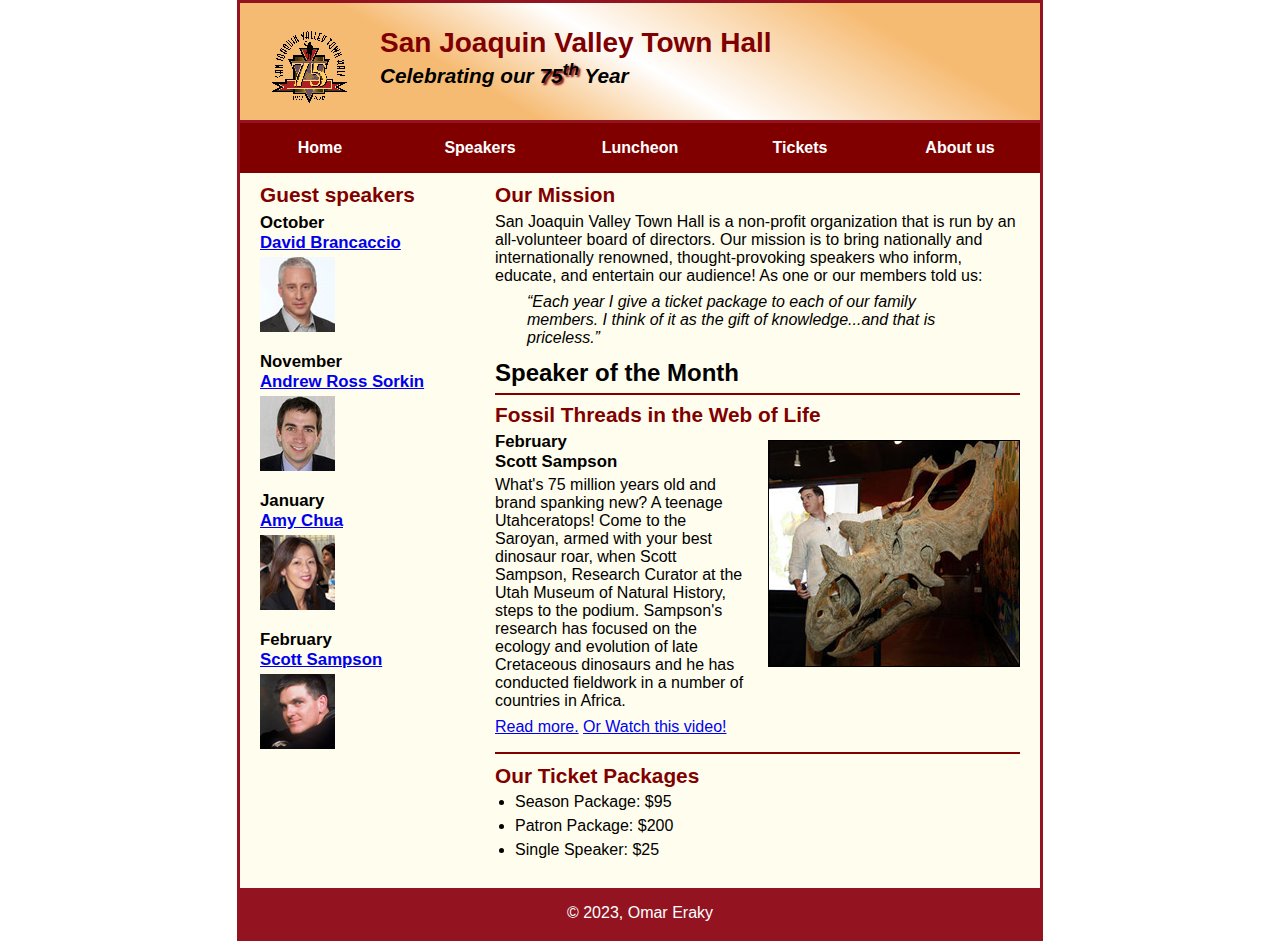
<file: index.html>
<!DOCTYPE html>
<html lang="en">

<head>
	<meta charset="utf-8">
	<title>San Joaquin Valley Town Hall</title>
	<link rel="shortcut icon" href="images/favicon.ico">
	<link rel="stylesheet" href="styles/styles.css">
</head>

<body>
	<header>
		<img src="images/town_hall_logo.gif" alt="Town Hall logo" height="80">
		<h2>San Joaquin Valley Town Hall</h2>
		<h3>Celebrating our <span class="shadow">75<sup>th</sup></span> Year</h3>
	</header>
	<nav id="nav_menu">
		<ul>
			<li class="current"><a href="index.html">Home </a></li>
		<li><a href="">Speakers </a></li>
		<li><a href=""> Luncheon </a></li>
		<li><a href="index.html">Tickets </a></li>
		<li><a href="index.html"> About us </a>
		<ul>
			<li><a href="">Our History</a></li>
			<li><a href="">Board of Directors</a></li>
			<li><a href="">Past Speaker</a></li>\
			<li><a href="">Contact Information</a></li>


		</ul>


		</li>


		</ul>
	</nav>
	<main>
		<section>
			<h2>Our Mission</h2>
			<p>San Joaquin Valley Town Hall is a non-profit organization that is run by an 
			   all-volunteer board of directors. Our mission is to bring nationally and 
			   internationally renowned, thought-provoking speakers who inform, educate, 
			   and entertain our audience! As one or our members told us:</p>
			<blockquote>&ldquo;Each year I give a ticket package to each of our family members. 
			I think of it as the gift of knowledge...and that is priceless.&rdquo;</blockquote>
			<h1>Speaker of the Month</h1>
			<article>
				<h2>Fossil Threads in the Web of Life</h2>
				<img src="images/sampson_dinosaur.jpg" alt="Scott Sampson with dinosaur">
				<h3>February<br>
				Scott Sampson</h3>
				<p>What's 75 million years old and brand spanking new? A teenage Utahceratops! 
				Come to the Saroyan, armed with your best dinosaur roar, when Scott Sampson, Research 
				Curator at the Utah Museum of Natural History, steps to the podium. Sampson's research 
				has focused on the ecology and evolution of late Cretaceous dinosaurs and he has conducted
				fieldwork in a number of countries in Africa.</p>
				<p><a href="speakers/sampson.html">Read more.</a>&nbsp;<a href="media/sampson.mp4">Or Watch this video!</a></p>
			</article>
			
			<h2>Our Ticket Packages</h2>
			<ul>
				<li>Season Package: $95</li>
				<li>Patron Package: $200</li>
				<li>Single Speaker: $25</li>
			</ul>
		</section>
		
		<aside>
			<h2>Guest speakers</h2>
			<h3>October<br><a href="speakers/brancaccio.html">David Brancaccio</a></h3>
			<img src="images/brancaccio75.jpg" alt="David Brancaccio photo">
			<h3>November<br><a href="speakers/sorkin.html">Andrew Ross Sorkin</a></h3>
			<img src="images/sorkin75.jpg" alt="Andrew Ross Sorkin photo">
			<h3>January<br><a href="speakers/chua.html">Amy Chua</a></h3>
			<img src="images/chua75.jpg" alt="Amy Chua photo">
			<h3>February<br><a href="speakers/sampson.html">Scott Sampson</a></h3>
			<img src="images/sampson75.jpg" alt="Scott Sampson photo">
		</aside>
	</main>
	<footer>
		<p>&copy; 2023, Omar Eraky</p>
	</footer>
</body>
</html>
</file>
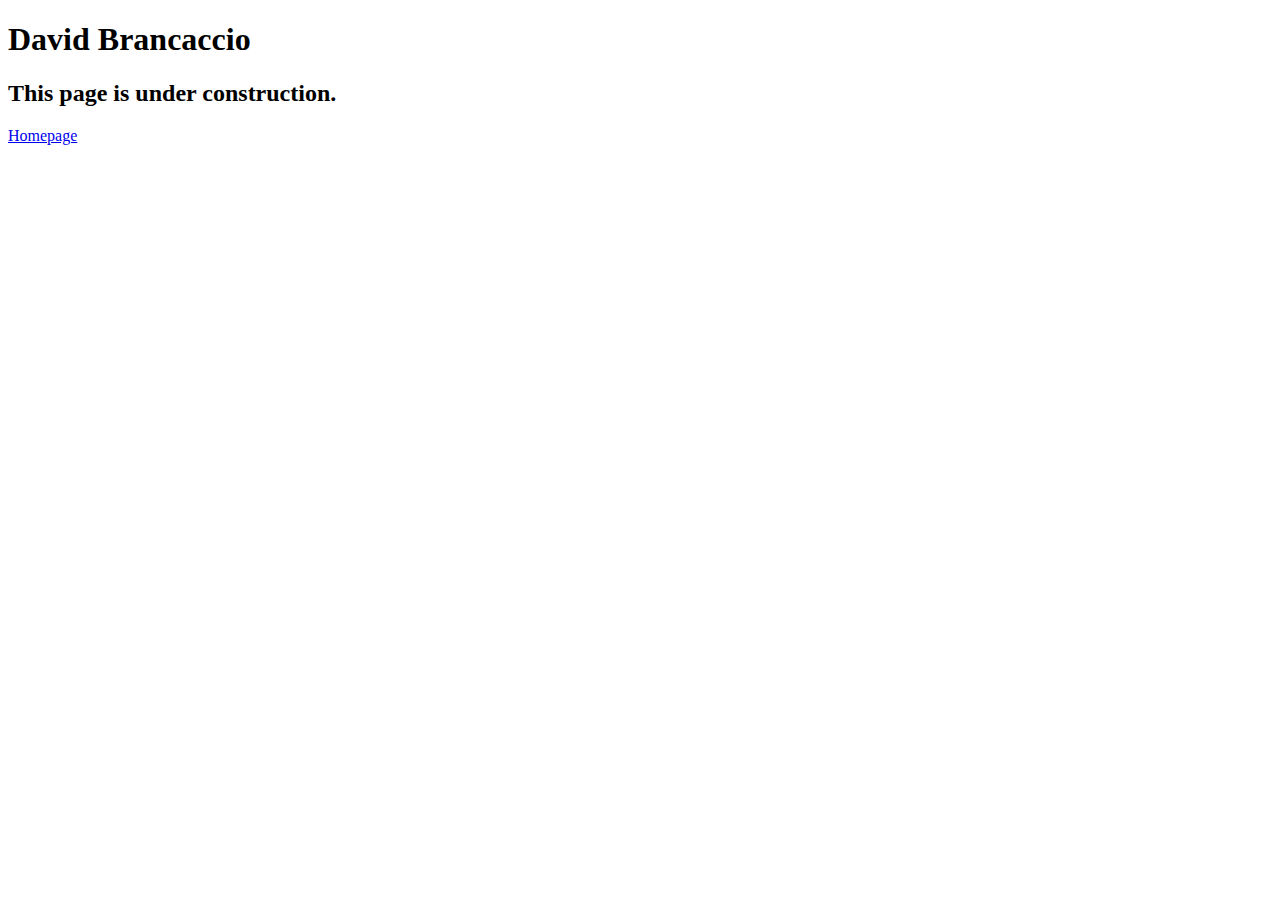
<file: speakers/brancaccio.html>
<!DOCTYPE html>
<html lang="en">

<head>
	<meta charset="utf-8">
	<title>San Joaquin Valley Town Hall</title>
	<link rel="shortcut icon" href="images/favicon.ico">


</head>

<body>
    <main>
	    <h1>David Brancaccio</h1>
	    <h2>This page is under construction.</h2>
		<a href="../index.html">Homepage</a>
    </main>
</body>

</html>
</file>
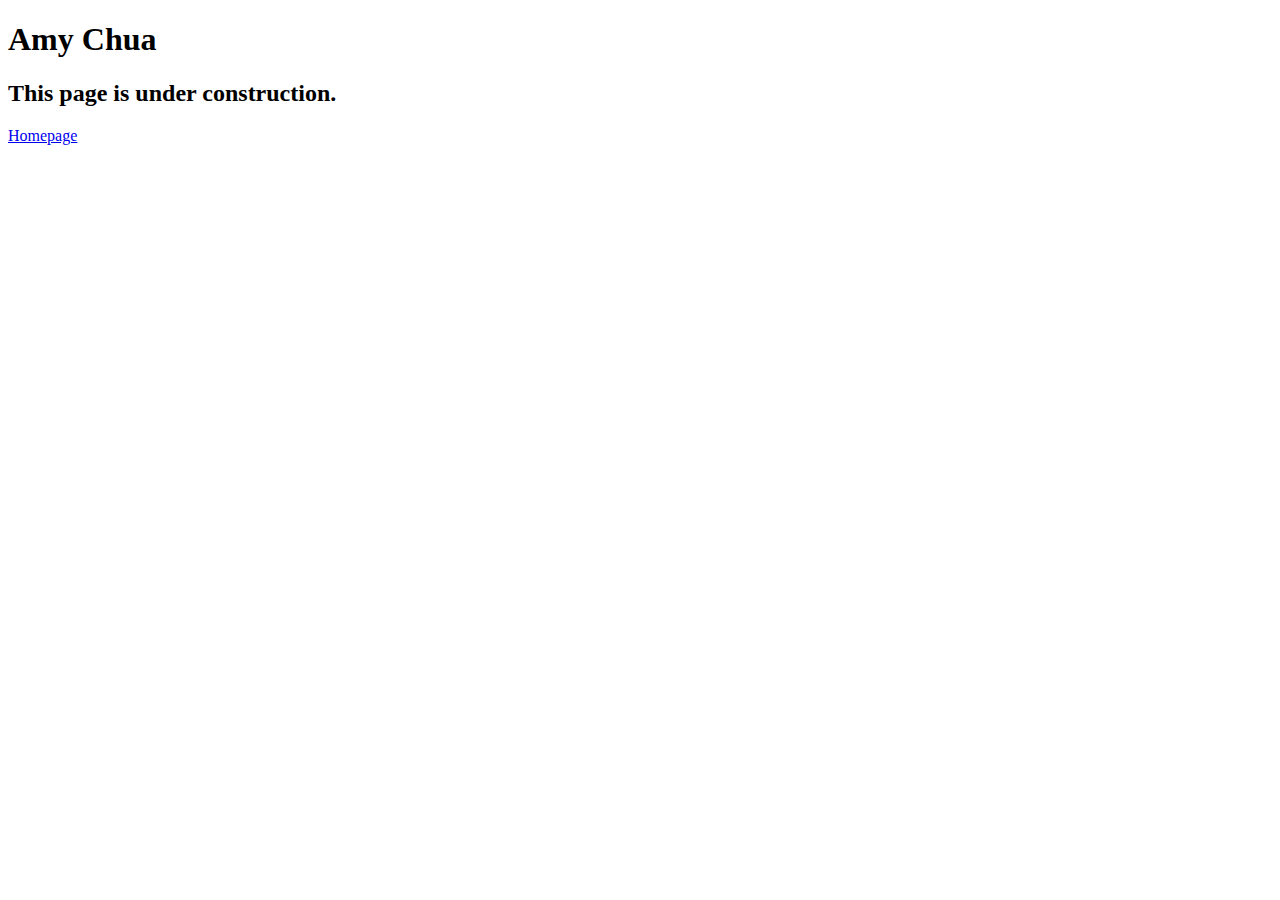
<file: speakers/chua.html>
<!DOCTYPE html>
<html lang="en">

<head>
	<meta charset="utf-8">
	<title>San Joaquin Valley Town Hall</title>
	<link rel="shortcut icon" href="images/favicon.ico">


</head>

<body>
	<main>
		<h1>Amy Chua</h1>
		<h2>This page is under construction.</h2>
		<a href="../index.html">Homepage</a>
	</main>
</body>

</html>
</file>
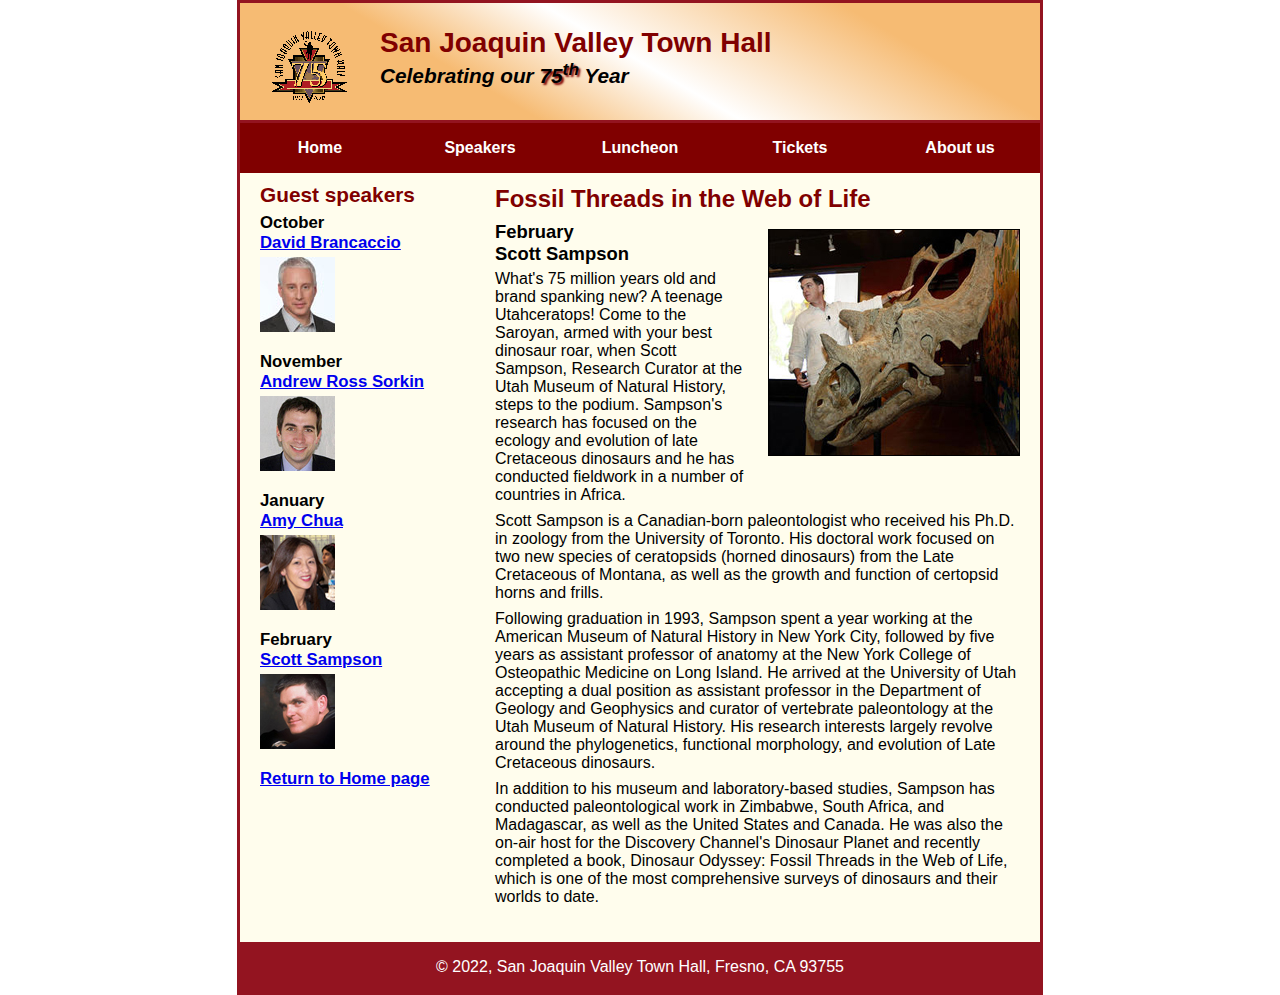
<file: speakers/sampson.html>
<!DOCTYPE html>
<html lang="en">

<head>
	<meta charset="utf-8">
	<title>San Joaquin Valley Town Hall</title>
	<link rel="shortcut icon" href="../images/favicon.ico">
	<link rel="stylesheet" href="../styles/speakers.css">
</head>

<body>
	<header>
		<img src="../images/town_hall_logo.gif" alt="Town Hall logo" height="80">
		<h2>San Joaquin Valley Town Hall</h2>
		<h3>Celebrating our <span class="shadow">75<sup>th</sup></span> Year</h3>
	</header>
	<nav id="nav_menu">
		<ul>
			<li class="current"><a href="../index.html">Home </a></li>
			<li><a href="">Speakers </a></li>
			<li><a href=""> Luncheon </a></li>
			<li><a href="">Tickets </a></li>
			<li><a href=""> About us </a>
				<ul>
					<li><a href="">Our History</a></li>
					<li><a href="">Board of Directors</a></li>
					<li><a href="">Past Speaker</a></li>\
					<li><a href="">Contact Information</a></li>
				</ul>
			</li>
		</ul>
	</nav>
	<main>
		<section>
			<h1>Fossil Threads in the Web of Life</h1>
			<article>
				<img src="../images/sampson_dinosaur.jpg" alt="Scott Sampson with dinosaur">
				<h2>February<br>Scott Sampson</h2>
				<p>What's 75 million years old and brand spanking new? A teenage Utahceratops! Come to the 
				   Saroyan, armed with your best dinosaur roar, when Scott Sampson, Research Curator at the 
				   Utah Museum of Natural History, steps to the podium. Sampson's research has focused on the 
				   ecology and evolution of late Cretaceous dinosaurs and he has conducted fieldwork in a number 
				   of countries in Africa.</p>
				<p>Scott Sampson is a Canadian-born paleontologist who received his Ph.D. in zoology from the 
				   University of Toronto. His doctoral work focused on two new species of ceratopsids (horned 
				   dinosaurs) from the Late Cretaceous of Montana, as well as the growth and function of certopsid 
				   horns and frills.</p>
				<p>Following graduation in 1993, Sampson spent a year working at the American Museum of Natural 
				   History in New York City, followed by five years as assistant professor of anatomy at the New 
				   York College of Osteopathic Medicine on Long Island. He arrived at the University of Utah 
				   accepting a dual position as assistant professor in the Department of Geology and Geophysics 
				   and curator of vertebrate paleontology at the Utah Museum of Natural History. His research 
				   interests largely revolve around the phylogenetics, functional morphology, and evolution of 
				   Late Cretaceous dinosaurs.</p>
				<p>In addition to his museum and laboratory-based studies, Sampson has conducted paleontological 
				   work in Zimbabwe, South Africa, and Madagascar, as well as the United States and Canada. He was 
				   also the on-air host for the Discovery Channel's Dinosaur Planet and recently completed a book, 
				   Dinosaur Odyssey: Fossil Threads in the Web of Life, which is one of the most 
				   comprehensive surveys of dinosaurs and their worlds to date.</p>
			</article>
		</section>
		
		<aside>
			<h2>Guest speakers</h2>
			<h3>October<br><a href="../speakers/brancaccio.html">David Brancaccio</a></h3>
			<img src="../images/brancaccio75.jpg" alt="David Brancaccio photo">
			<h3>November<br><a href="../speakers/sorkin.html">Andrew Ross Sorkin</a></h3>
			<img src="../images/sorkin75.jpg" alt="Andrew Ross Sorkin photo">
			<h3>January<br><a href="../speakers/chua.html">Amy Chua</a></h3>
			<img src="../images/chua75.jpg" alt="Amy Chua photo">
			<h3>February<br><a href="../speakers/sampson.html">Scott Sampson</a></h3>
			<img src="../images/sampson75.jpg" alt="Scott Sampson photo">
			<h3><a href="../index.html">Return to Home page</a></h3>
		</aside>
	</main>
	<footer>
		<p>&copy; 2022, San Joaquin Valley Town Hall, Fresno, CA 93755</p>
	</footer>
</body>
</html>
</file>
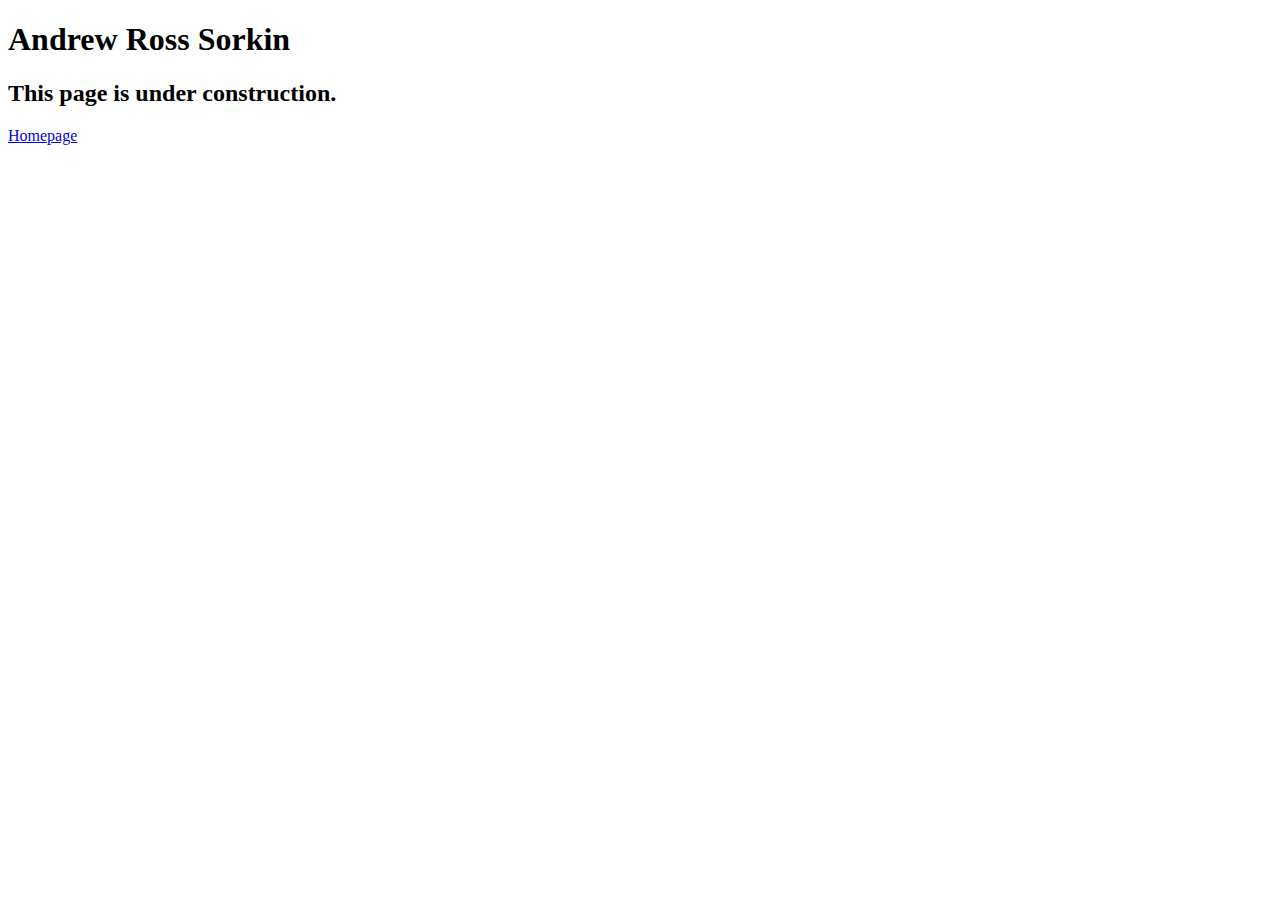
<file: speakers/sorkin.html>
<!DOCTYPE html>
<html lang="en">

<head>
	<meta charset="utf-8">
	<title>San Joaquin Valley Town Hall</title>
	<link rel="shortcut icon" href="images/favicon.ico">

</head>

<body>
	<main>
		<h1>Andrew Ross Sorkin</h1>
		<h2>This page is under construction.</h2>
		<a href="../index.html">Homepage</a>
	</main>
</body>

</html>
</file>
<file: styles/styles.css>
/* the styles for the elements */
* {
	margin: 0;
	padding: 0;
}
html {
	background-color: white;
}
body {
	font-family: Arial, Helvetica, sans-serif;
    font-size: 100%;
    width: 800px;
    margin: 0 auto;
    border: 3px solid #931420;
    background-color: #fffded;
}
a:focus, a:hover {
	font-style: italic;
}
/* the styles for the header */
header {
	padding: 1.5em 0 2em 0;
	border-bottom: 3px solid #931420;
		background-image: -moz-linear-gradient(
	    30deg, #f6bb73 0%, #f6bb73 30%, white 50%, #f6bb73 80%, #f6bb73 100%);
	background-image: -webkit-linear-gradient(
	    30deg, #f6bb73 0%, #f6bb73 30%, white 50%, #f6bb73 80%, #f6bb73 100%);
	background-image: -o-linear-gradient(
	    30deg, #f6bb73 0%, #f6bb73 30%, white 50%, #f6bb73 80%, #f6bb73 100%);
	background-image: linear-gradient(
	    30deg, #f6bb73 0%, #f6bb73 30%, white 50%, #f6bb73 80%, #f6bb73 100%);
}
header h2 {
	font-size: 175%;
	color: #800000;
}
header h3 {
	font-size: 130%;
	font-style: italic;
}
header img {
	float: left;
	padding: 0 30px;
}
.shadow {
	text-shadow: 2px 2px 2px #800000;
}
/* the styles for the section */
section {
	width: 525px;
	float: right;
	padding: 0 20px 20px 20px;
}
section h1 {
	font-size: 150%;
	padding: .5em 0 .25em 0;
	margin: 0;
}
section h2 {
	color: #800000;
	font-size: 130%;
	padding: .5em 0 .25em 0;
}
section p {
	padding-bottom: .5em;
}
section blockquote {
	padding: 0 2em;
	font-style: italic;
}

#nav_menu ul{
	margin: 0;
	padding: 0;
	list-style-type: none;
}

#nav_menu ul li {
	 float: left;
	position: relative;
 }
#nav_menu ul li a {
	display: block;
	width: 160px;
	text-align: center;
	padding: 1em 0;
	text-decoration: none;
	background-color: #800000;
	color: white;
	font-weight: bold;
}
#nav_menu a.current{
	color:yellow;
}
#nav_menu ul ul {
	display: none;
	position: absolute;
	top: 100%;
}
#nav_menu ul ul li{
	float: none;
}
#nav_menu ul li:hover >ul{
	display: block;
}
#nav_menu > ul ::after {
	content: "";
	clear: none;
	display: block;
}
section ul {
	padding: 0 0 .25em 1.25em;

}
section li {
	padding-bottom: .35em;
}

/* the styles for the article */
article {
	padding: .5em 0;
	border-top: 2px solid #800000;
	border-bottom: 2px solid #800000;
}
article h2 {
	padding-top: 0;
}
article h3 {
	font-size: 105%;
	padding-bottom: .25em;
}
article img {
	float: right;
	margin: .5em 0 1em 1em;
	border: 1px solid black;
}

/* the styles for the aside */
aside {
	width: 215px;
	float: right;
	padding: 0 0 20px 20px;
}
aside h2 {
	color: #800000;
	font-size: 130%;
	padding: .5em 0 .25em 0;
}
aside h3 {
	font-size: 105%;
	padding-bottom: .25em;
}
aside img {
	padding-bottom: 1em;
}

/* the styles for the footer */
footer {
	background-color: #931420;
	clear: both;

}
footer p {
	text-align: center;
	color: white;
	padding: 1em 0;
}
</file>
<file: styles/speakers.css>
/* the styles for the elements */
* {
	margin: 0;
	padding: 0;
}
html {
	background-color: white;
}
body {
	font-family: Arial, Helvetica, sans-serif;
    font-size: 100%;
    width: 800px;
    margin: 0 auto;
    border: 3px solid #931420;
    background-color: #fffded;
}
a:focus, a:hover {
	font-style: italic;
}
/* the styles for the header */
header {
	padding: 1.5em 0 2em 0;
	border-bottom: 3px solid #931420;
		background-image: -moz-linear-gradient(
	    30deg, #f6bb73 0%, #f6bb73 30%, white 50%, #f6bb73 80%, #f6bb73 100%);
	background-image: -webkit-linear-gradient(
	    30deg, #f6bb73 0%, #f6bb73 30%, white 50%, #f6bb73 80%, #f6bb73 100%);
	background-image: -o-linear-gradient(
	    30deg, #f6bb73 0%, #f6bb73 30%, white 50%, #f6bb73 80%, #f6bb73 100%);
	background-image: linear-gradient(
	    30deg, #f6bb73 0%, #f6bb73 30%, white 50%, #f6bb73 80%, #f6bb73 100%);
}
header h2 {
	font-size: 175%;
	color: #800000;
}
header h3 {
	font-size: 130%;
	font-style: italic;
}
header img {
	float: left;
	padding: 0 30px;
}
.shadow {
	text-shadow: 2px 2px 2px #800000;
}
/* the styles for the main content */
main {
	clear: left;
}

/* the styles for the section */
section {
	width: 525px;
	float: right;
	padding: 0 20px 20px 20px;
}
section h1 {
	color: #800000;
	font-size: 150%;
	padding-top: .5em;
	margin: 0;
}
section p {
	padding-bottom: .5em;
}
section blockquote {
	padding: 0 2em;
	font-style: italic;
}
section ul {
	padding: 0 0 .25em 1.25em;
}
section li {
	padding-bottom: .35em;
}
#nav_menu ul{
	margin: 0;
	padding: 0;
	list-style-type: none;
}

#nav_menu ul li {
	float: left;
	position: relative;
}
#nav_menu ul li a {
	display: block;
	width: 160px;
	text-align: center;
	padding: 1em 0;
	text-decoration: none;
	background-color: #800000;
	color: white;
	font-weight: bold;
}
#nav_menu a.current{
	color:yellow;
}
#nav_menu ul ul {
	display: none;
	position: absolute;
	top: 100%;
}
#nav_menu ul ul li{
	float: none;
}
#nav_menu ul li:hover >ul{
	display: block;
}
#nav_menu > ul ::after {
	content: "";
	clear: none;
	display: block;
}
/* the styles for the article */
article {
	padding: .5em 0;
}
article h2 {
	font-size: 115%;
	padding: 0 0 .25em 0;
}
article img {
	float: right;
	margin: .5em 0 1em 1em;
	border: 1px solid black;
}

/* the styles for the aside */
aside {
	width: 215px;
	float: right;
	padding: 0 0 20px 20px;
}
aside h2 {
	color: #800000;
	font-size: 130%;
	padding: .5em 0 .25em 0;
}

aside h3 {
	font-size: 105%;
	padding-bottom: .25em;
}
aside img {
	padding-bottom: 1em;
}

/* the styles for the footer */
footer {
	background-color: #931420;
	clear: both;

}
footer p {
	text-align: center;
	color: white;
	padding: 1em 0;
}
</file>
